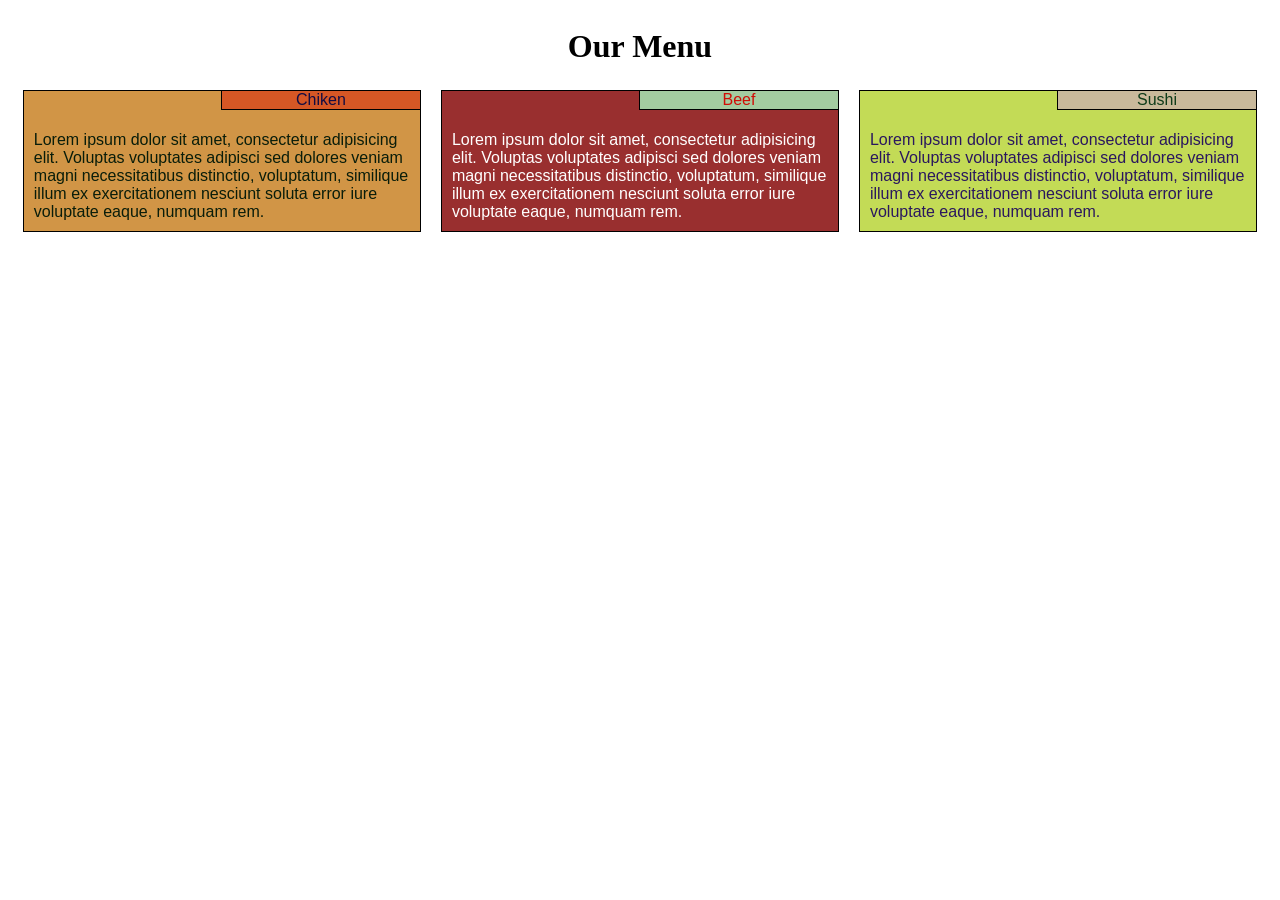
<file: index.html>
<!doctype html>
<html>
  <head>
    <meta charset="utf-8">
    <meta name="viewport" content="width=device-width, initial-scale=1">
    <title>Assigment 2</title>
    <link rel="stylesheet" href="css/styles.css">
  </head>
  <body>
    <h1>Our Menu</h1>

    <div class="container">
      <div class="row">

        <div class="col-lg-4 col-md-6 col-sm-12 section ">
          <div><p class="title tchicken">Chiken</p></div>
          <div><p class="description chicken">Lorem ipsum dolor sit amet, consectetur adipisicing elit. Voluptas voluptates adipisci sed dolores veniam magni necessitatibus distinctio, voluptatum, similique illum ex exercitationem nesciunt soluta error iure voluptate eaque, numquam rem.</p></div>
        </div>

        <div class="col-lg-4 col-md-6 col-sm-12 section ">
          <div><p class="title tbeef">Beef</p></div>
          <div><p class="description beef">Lorem ipsum dolor sit amet, consectetur adipisicing elit. Voluptas voluptates adipisci sed dolores veniam magni necessitatibus distinctio, voluptatum, similique illum ex exercitationem nesciunt soluta error iure voluptate eaque, numquam rem.</p></div>
        </div>

        <div class="col-lg-4 col-md-12 col-sm-12 section">
          <div><p class="title tsushi">Sushi</p></div>
          <div><p class="description sushi">Lorem ipsum dolor sit amet, consectetur adipisicing elit. Voluptas voluptates adipisci sed dolores veniam magni necessitatibus distinctio, voluptatum, similique illum ex exercitationem nesciunt soluta error iure voluptate eaque, numquam rem.</p></div>
        </div>

      </div>
    </div>

  </body>
</html>
</file>
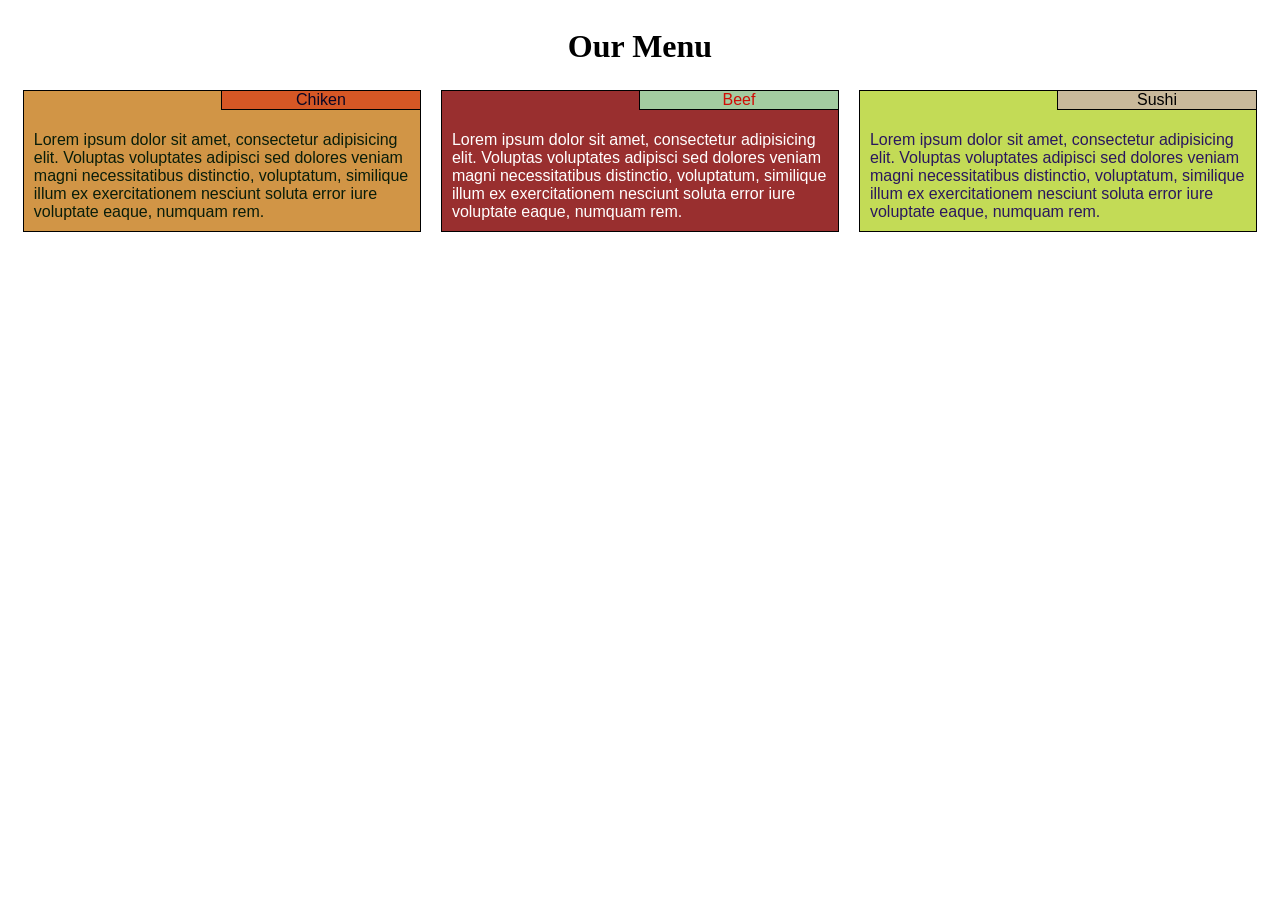
<file: code/index.html>
<!DOCTYPE html>
<html>
  <head>
    <meta charset="utf-8">
    <meta name="viewport" content="width=device-width, initial-scale=1">
    <title>Responsive Layout</title>
    <link rel="stylesheet" href="css/styles.css">
  </head>
  <body>
    <h1>Our Menu</h1>

    <div class="container">
      <div class="row">

        <div class="col-lg-4 col-md-6 col-sm-12 section ">
          <div><p class="title tchicken">Chiken</p></div>
          <div><p class="description chicken">Lorem ipsum dolor sit amet, consectetur adipisicing elit. Voluptas voluptates adipisci sed dolores veniam magni necessitatibus distinctio, voluptatum, similique illum ex exercitationem nesciunt soluta error iure voluptate eaque, numquam rem.</p></div>
        </div>

        <div class="col-lg-4 col-md-6 col-sm-12 section ">
          <div><p class="title tbeef">Beef</p></div>
          <div><p class="description beef">Lorem ipsum dolor sit amet, consectetur adipisicing elit. Voluptas voluptates adipisci sed dolores veniam magni necessitatibus distinctio, voluptatum, similique illum ex exercitationem nesciunt soluta error iure voluptate eaque, numquam rem.</p></div>
        </div>

        <div class="col-lg-4 col-md-12 col-sm-12 section">
          <div><p class="title tsushi">Sushi</p></div>
          <div><p class="description sushi">Lorem ipsum dolor sit amet, consectetur adipisicing elit. Voluptas voluptates adipisci sed dolores veniam magni necessitatibus distinctio, voluptatum, similique illum ex exercitationem nesciunt soluta error iure voluptate eaque, numquam rem.</p></div>
        </div>

      </div>
    </div>

  </body>
</html>
</file>
<file: css/styles.css>
/********** Base styles **********/
      * {
        box-sizing: border-box;
        margin: 0px;
        padding: 0px;
      }
      /* Simple Responsive Framework. */
      .row {
        width: 100%;
        height: auto;
      }
      body{
        padding: 1%;
      }
      h1 {
        margin: 15px;
        text-align: center;
      }

      p {
        font-family: Helvetica, serif;
        color: white;
        margin-right: auto;
        margin-left: auto;
      }
      
      p.title{
        position: absolute; 
        text-align: center;
        border: 1px solid black;
        background-color: rgb(173, 88, 88);
        width: 200px;
        margin: 10px 10px;
        right:0;
        text-transform: capitalize;
      }

      p.description{
        padding-top: 25px;
        margin: 10px;
        padding: 40px 10px 10px 10px;
        border: 1px solid black;
      }

      p.chicken{
        background: #d19546;
        color: #091d0a;
      }

      p.beef{
        background: #992f2f;
        color: #ffffff;
      }
      
      p.sushi{
        background: #c3db56;
        color: #2a175e;
      }

      p.tchicken{
        background: #d65725;
        color: #130c42;
      }

      p.tbeef{
        background: #a4cca0;
        color: #d10c05;
      }
      
      p.tsushi{
        background: #c9b99b;
        color: #0e3b19;
      }

      div.section{
        position: relative;
      }


      /********** Large devices only **********/
      @media (min-width: 992px) {
        .col-lg-1, .col-lg-2, .col-lg-3, .col-lg-4, .col-lg-5, .col-lg-6, .col-lg-7, .col-lg-8, .col-lg-9, .col-lg-10, .col-lg-11, .col-lg-12 {
          float: left;
        }
        .col-lg-1 {
          width: 8.33%;
        }
        .col-lg-2 {
          width: 16.66%;
        }
        .col-lg-3 {
          width: 25%;
        }
        .col-lg-4 {
          width: 33.33%;
        }
        .col-lg-5 {
          width: 41.66%;
        }
        .col-lg-6 {
          width: 50%;
        }
        .col-lg-7 {
          width: 58.33%;
        }
        .col-lg-8 {
          width: 66.66%;
        }
        .col-lg-9 {
          width: 74.99%;
        }
        .col-lg-10 {
          width: 83.33%;
        }
        .col-lg-11 {
          width: 91.66%;
        }
        .col-lg-12 {
          width: 100%;
        }
      }

      /********** Medium devices only **********/
      @media (min-width: 768px) and (max-width: 991px) {
        .col-md-1, .col-md-2, .col-md-3, .col-md-4, .col-md-5, .col-md-6, .col-md-7, .col-md-8, .col-md-9, .col-md-10, .col-md-11, .col-md-12 {
          float: left;
        }
        .col-md-1 {
          width: 8.33%;
        }
        .col-md-2 {
          width: 16.66%;
        }
        .col-md-3 {
          width: 25%;
        }
        .col-md-4 {
          width: 33.33%;
        }
        .col-md-5 {
          width: 41.66%;
        }
        .col-md-6 {
          width: 50%;
        }
        .col-md-7 {
          width: 58.33%;
        }
        .col-md-8 {
          width: 66.66%;
        }
        .col-md-9 {
          width: 74.99%;
        }
        .col-md-10 {
          width: 83.33%;
        }
        .col-md-11 {
          width: 91.66%;
        }
        .col-md-12 {
          width: 100%;
        }
      }
      /********** Small devices only **********/
      @media (max-width: 767px) {
        
        .col-sm-1, .col-sm-2, .col-sm-3, .col-sm-4, .col-sm-5, .col-sm-6, .col-sm-7, .col-sm-8, .col-sm-9, .col-sm-10, .col-sm-11, .col-sm-12 {
          float: left;
        }

        .col-sm-1 {
          width: 8.33%;
        }
        .col-sm-2 {
          width: 16.66%;
        }
        .col-sm-3 {
          width: 25%;
        }
        .col-sm-4 {
          width: 33.33%;
        }
        .col-sm-5 {
          width: 41.66%;
        }
        .col-sm-6 {
          width: 50%;
        }
        .col-sm-7 {
          width: 58.33%;
        }
        .col-sm-8 {
          width: 66.66%;
        }
        .col-sm-9 {
          width: 74.99%;
        }
        .col-sm-10 {
          width: 83.33%;
        }
        .col-sm-11 {
          width: 91.66%;
        }
        .col-sm-12 {
          width: 100%;
        }
      }
</file>
<file: code/css/styles.css>
/********** Base styles **********/
      * {
        box-sizing: border-box;
        margin: 0px;
        padding: 0px;
      }
      /* Simple Responsive Framework. */
      .row {
        width: 100%;
        height: auto;
      }
      body{
        padding: 1%;
      }
      h1 {
        margin: 15px;
        text-align: center;
      }

      p {
        font-family: Helvetica, serif;
        color: white;
        margin-right: auto;
        margin-left: auto;
      }
      
      p.title{
        position: absolute; 
        text-align: center;
        border: 1px solid black;
        background-color: rgb(173, 88, 88);
        width: 200px;
        margin: 10px 10px;
        right:0;
        text-transform: capitalize;
      }

      p.description{
        padding-top: 25px;
        margin: 10px;
        padding: 40px 10px 10px 10px;
        border: 1px solid black;
      }

      p.chicken{
        background: #d19546;
        color: #091d0a;
      }

      p.beef{
        background: #992f2f;
        color: #ffffff;
      }
      
      p.sushi{
        background: #c3db56;
        color: #2a175e;
      }

      p.tchicken{
        background: #d65725;
        color: #0a0624;
      }

      p.tbeef{
        background: #a4cca0;
        color: #d10c05;
      }
      
      p.tsushi{
        background: #c9b99b;
        color: #000000;
      }

      div.section{
        position: relative;
      }


      /********** Large devices only **********/
      @media (min-width: 992px) {
        .col-lg-1, .col-lg-2, .col-lg-3, .col-lg-4, .col-lg-5, .col-lg-6, .col-lg-7, .col-lg-8, .col-lg-9, .col-lg-10, .col-lg-11, .col-lg-12 {
          float: left;
        }
        .col-lg-1 {
          width: 8.33%;
        }
        .col-lg-2 {
          width: 16.66%;
        }
        .col-lg-3 {
          width: 25%;
        }
        .col-lg-4 {
          width: 33.33%;
        }
        .col-lg-5 {
          width: 41.66%;
        }
        .col-lg-6 {
          width: 50%;
        }
        .col-lg-7 {
          width: 58.33%;
        }
        .col-lg-8 {
          width: 66.66%;
        }
        .col-lg-9 {
          width: 74.99%;
        }
        .col-lg-10 {
          width: 83.33%;
        }
        .col-lg-11 {
          width: 91.66%;
        }
        .col-lg-12 {
          width: 100%;
        }
      }

      /********** Medium devices only **********/
      @media (min-width: 768px) and (max-width: 991px) {
        .col-md-1, .col-md-2, .col-md-3, .col-md-4, .col-md-5, .col-md-6, .col-md-7, .col-md-8, .col-md-9, .col-md-10, .col-md-11, .col-md-12 {
          float: left;
        }
        .col-md-1 {
          width: 8.33%;
        }
        .col-md-2 {
          width: 16.66%;
        }
        .col-md-3 {
          width: 25%;
        }
        .col-md-4 {
          width: 33.33%;
        }
        .col-md-5 {
          width: 41.66%;
        }
        .col-md-6 {
          width: 50%;
        }
        .col-md-7 {
          width: 58.33%;
        }
        .col-md-8 {
          width: 66.66%;
        }
        .col-md-9 {
          width: 74.99%;
        }
        .col-md-10 {
          width: 83.33%;
        }
        .col-md-11 {
          width: 91.66%;
        }
        .col-md-12 {
          width: 100%;
        }
      }
      /********** Small devices only **********/
      @media (max-width: 767px) {
        
        .col-sm-1, .col-sm-2, .col-sm-3, .col-sm-4, .col-sm-5, .col-sm-6, .col-sm-7, .col-sm-8, .col-sm-9, .col-sm-10, .col-sm-11, .col-sm-12 {
          float: left;
        }

        .col-sm-1 {
          width: 8.33%;
        }
        .col-sm-2 {
          width: 16.66%;
        }
        .col-sm-3 {
          width: 25%;
        }
        .col-sm-4 {
          width: 33.33%;
        }
        .col-sm-5 {
          width: 41.66%;
        }
        .col-sm-6 {
          width: 50%;
        }
        .col-sm-7 {
          width: 58.33%;
        }
        .col-sm-8 {
          width: 66.66%;
        }
        .col-sm-9 {
          width: 74.99%;
        }
        .col-sm-10 {
          width: 83.33%;
        }
        .col-sm-11 {
          width: 91.66%;
        }
        .col-sm-12 {
          width: 100%;
        }
      }
</file>
